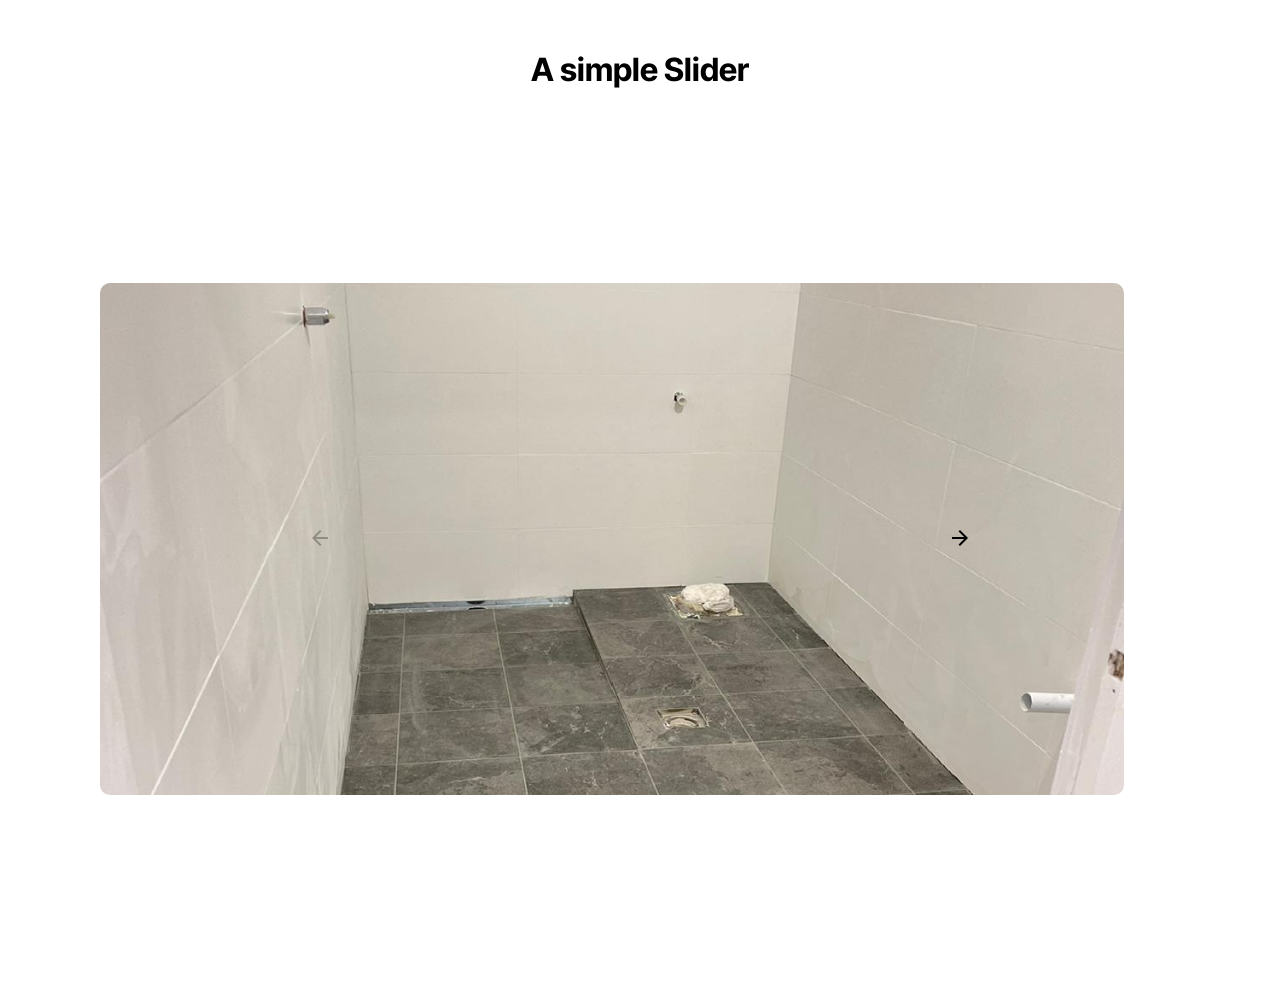
<file: index.html>
<!DOCTYPE html>
<html lang="en">
<head>
    <meta charset="UTF-8">
    <meta http-equiv="X-UA-Compatible" content="IE=edge">
    <meta name="viewport" content="width=device-width, initial-scale=1.0">
    <link rel="stylesheet" href="style.css">
    <link rel="stylesheet" href="https://fonts.googleapis.com/css2?family=Material+Symbols+Outlined:opsz,wght,FILL,GRAD@20..48,100..700,0..1,-50..200" />
    <title>slider</title>
</head>
<body>

    <h1 class="title">A simple Slider</h1>
    <div class="slider-container">  
        <div class="images">

        </div>
    
        <div class="buttons">
            <button class="prev"><span class="material-symbols-outlined">arrow_back</span></button> 
            <button class="next"><span class="material-symbols-outlined">arrow_forward</span></button>
        </div>
    </div>

    <script src="index.js"></script>
</body>
</html>
</file>
<file: style.css>
@import url("https://fonts.googleapis.com/css2?family=Inter+Tight&display=swap");
* {
  margin: 0;
  padding: 0;
  -webkit-box-sizing: border-box;
          box-sizing: border-box;
}

body {
  overflow: hidden;
}

.title {
  font-family: "Inter Tight",sans-serif;
  text-align: center;
  -webkit-box-align: center;
      -ms-flex-align: center;
          align-items: center;
  padding-top: 50px;
}

.slider-container {
  min-height: 100vh;
  position: relative;
  display: -webkit-box;
  display: -ms-flexbox;
  display: flex;
  -webkit-box-orient: vertical;
  -webkit-box-direction: normal;
      -ms-flex-direction: column;
          flex-direction: column;
  -webkit-box-pack: center;
      -ms-flex-pack: center;
          justify-content: center;
}

.images {
  display: -webkit-box;
  display: -ms-flexbox;
  display: flex;
  -webkit-box-align: center;
      -ms-flex-align: center;
          align-items: center;
  width: -webkit-max-content;
  width: -moz-max-content;
  width: max-content;
}

.images .slides {
  -webkit-transition: .5s;
  transition: .5s;
  padding-inline: 100px;
  width: 100%;
  display: -webkit-box;
  display: -ms-flexbox;
  display: flex;
  -webkit-box-align: center;
      -ms-flex-align: center;
          align-items: center;
  -webkit-box-pack: center;
      -ms-flex-pack: center;
          justify-content: center;
  height: 80vh;
}

.images .slides img {
  width: 80vw;
  border-radius: 10px;
}

.buttons {
  display: -webkit-box;
  display: -ms-flexbox;
  display: flex;
  -webkit-box-align: center;
      -ms-flex-align: center;
          align-items: center;
  -ms-flex-pack: distribute;
      justify-content: space-around;
  position: absolute;
  width: 100%;
  -webkit-user-select: none;
     -moz-user-select: none;
      -ms-user-select: none;
          user-select: none;
}

.buttons button {
  outline: none;
  border: none;
  background-color: transparent;
  cursor: pointer;
}

@media only screen and (max-width: 1000px) {
  .images .slides {
    padding-inline: 70px;
  }
}

@media screen and (max-width: 700px) {
  .images .slides {
    padding-inline: 50px;
  }
}

.next.disabled {
  pointer-events: none;
  opacity: 0.4;
}
/*# sourceMappingURL=style.css.map */
</file>
